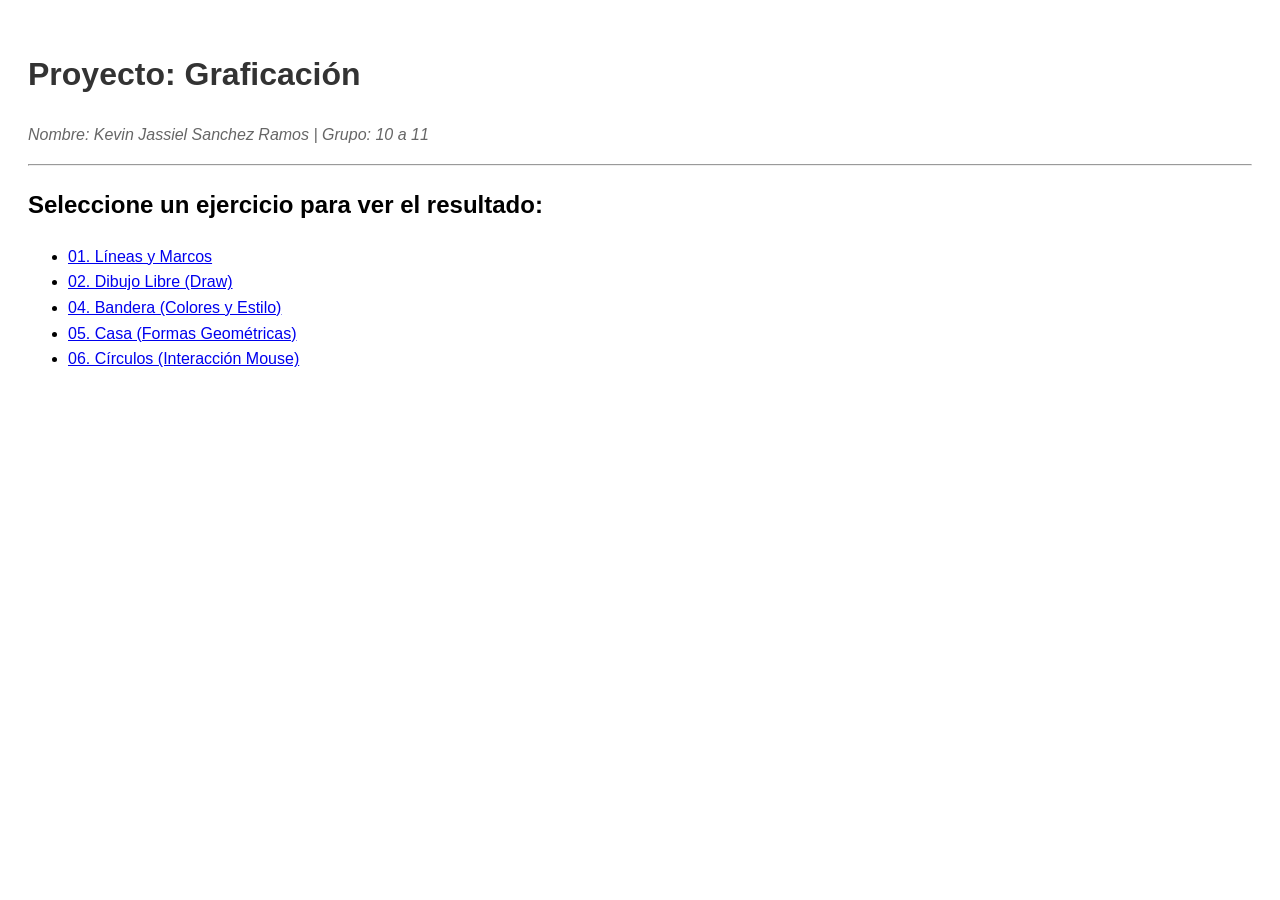
<file: 02_draw/index.html>
<!DOCTYPE html>
<html lang="es">
<head>
    <meta charset="UTF-8">
    <title>Proyecto: Graficación - Kevin Sanchez</title>
    <style>
        body { font-family: sans-serif; padding: 20px; line-height: 1.6; }
        h1 { color: #333; }
        .autor { color: #666; font-style: italic; }
    </style>
</head>
<body>
    <h1>Proyecto: Graficación</h1>
    <p class="autor">Nombre: Kevin Jassiel Sanchez Ramos | Grupo: 10 a 11</p>
    <hr>
    <h2>Seleccione un ejercicio para ver el resultado:</h2>
    <ul>
        <li><a href="01_lineas/index.html">01. Líneas y Marcos</a></li>
        <li><a href="02-draw/index.html">02. Dibujo Libre (Draw)</a></li>
        <li><a href="04_Colores y estilo/index.html">04. Bandera (Colores y Estilo)</a></li>
        <li><a href="05-Formas_geometricas/index.html">05. Casa (Formas Geométricas)</a></li>
        <li><a href="06_Interaccion_con_Mouse/index.html">06. Círculos (Interacción Mouse)</a></li>
    </ul>
</body>
</html>
</file>
